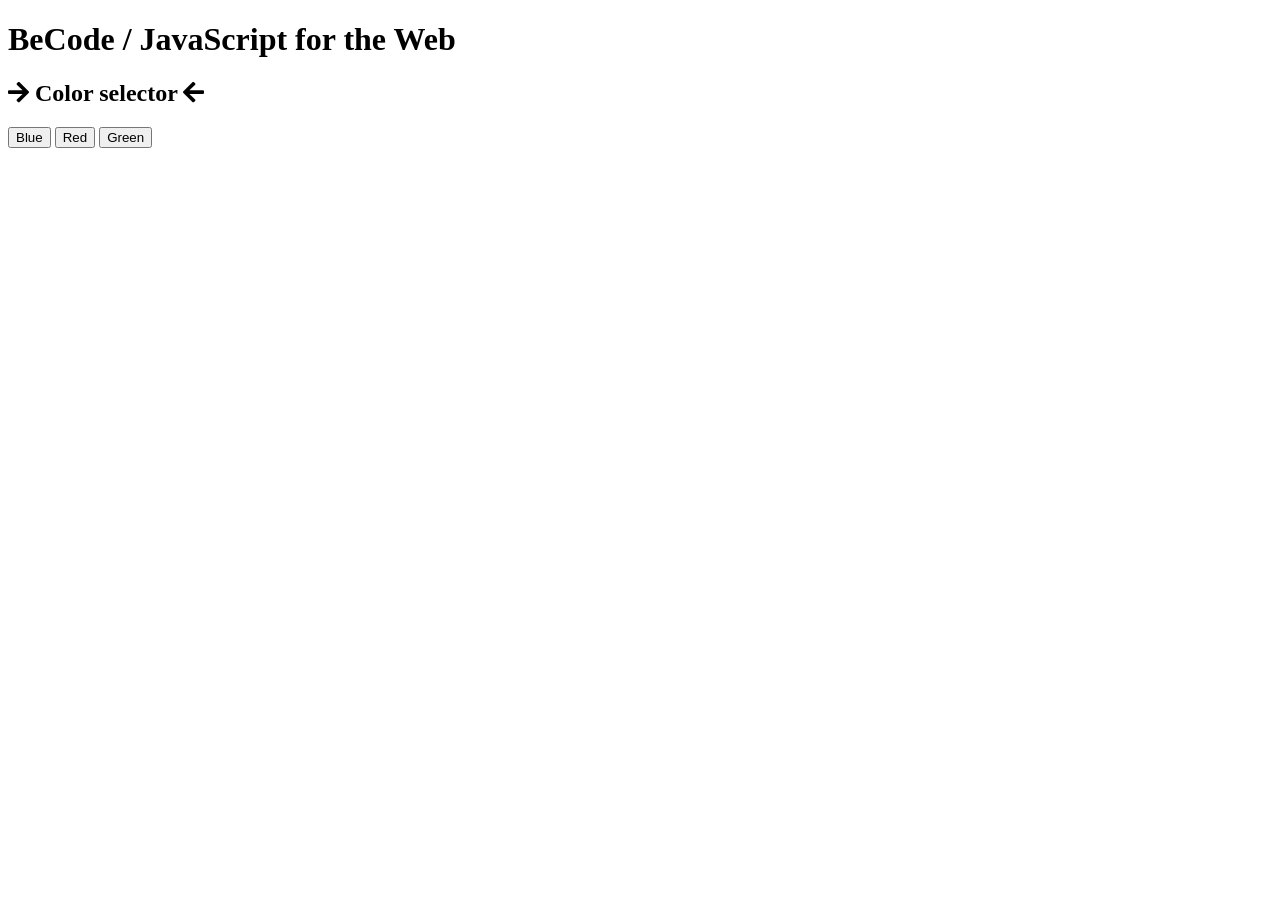
<file: index.html>
<!DOCTYPE html>
<html lang="fr">
  <head>
    <meta charset="UTF-8" />
    <meta name="viewport" content="width=device-width, initial-scale=1, shrink-to-fit=no">

    <title>BeCode/JavaScript for the Web Exercise</title>

    <link rel="icon" href="./_shared/img/becode-seal.png" />

    <!-- Font Awesome -->
    <link rel="stylesheet"
      href="https://use.fontawesome.com/releases/v5.6.3/css/all.css"
      integrity="sha384-UHRtZLI+pbxtHCWp1t77Bi1L4ZtiqrqD80Kn4Z8NTSRyMA2Fd33n5dQ8lWUE00s/"
      crossorigin="anonymous">

  </head>
  <body>
    <div class="container">
      <header>
        <h1>BeCode / JavaScript for the Web</h1>
        <h2>
          <strong><i class="fas fa-arrow-right"></i> Color selector <i class="fas fa-arrow-left"></i></strong>
        </h2>
      </header>
      <div class="content">
          <div class="button">
            <button class="newButton"
                    id = "blueButton"
                    type="button">
                Blue
            </button>

            <button class="newButton"
                    id = "redButton"
                    type="button" >
                Red
            </button>

            <button class="newButton"
                    id = "greenButton"
                    type="button">
                Green
            </button>
          </div>
            <div class ="rectangle"
                 id ="rectangle"> <!-- dessine le rectangle -->
            </div>
      </div>
    </div>
    <script src="./script.js"></script>
  </body>
</html>
</file>
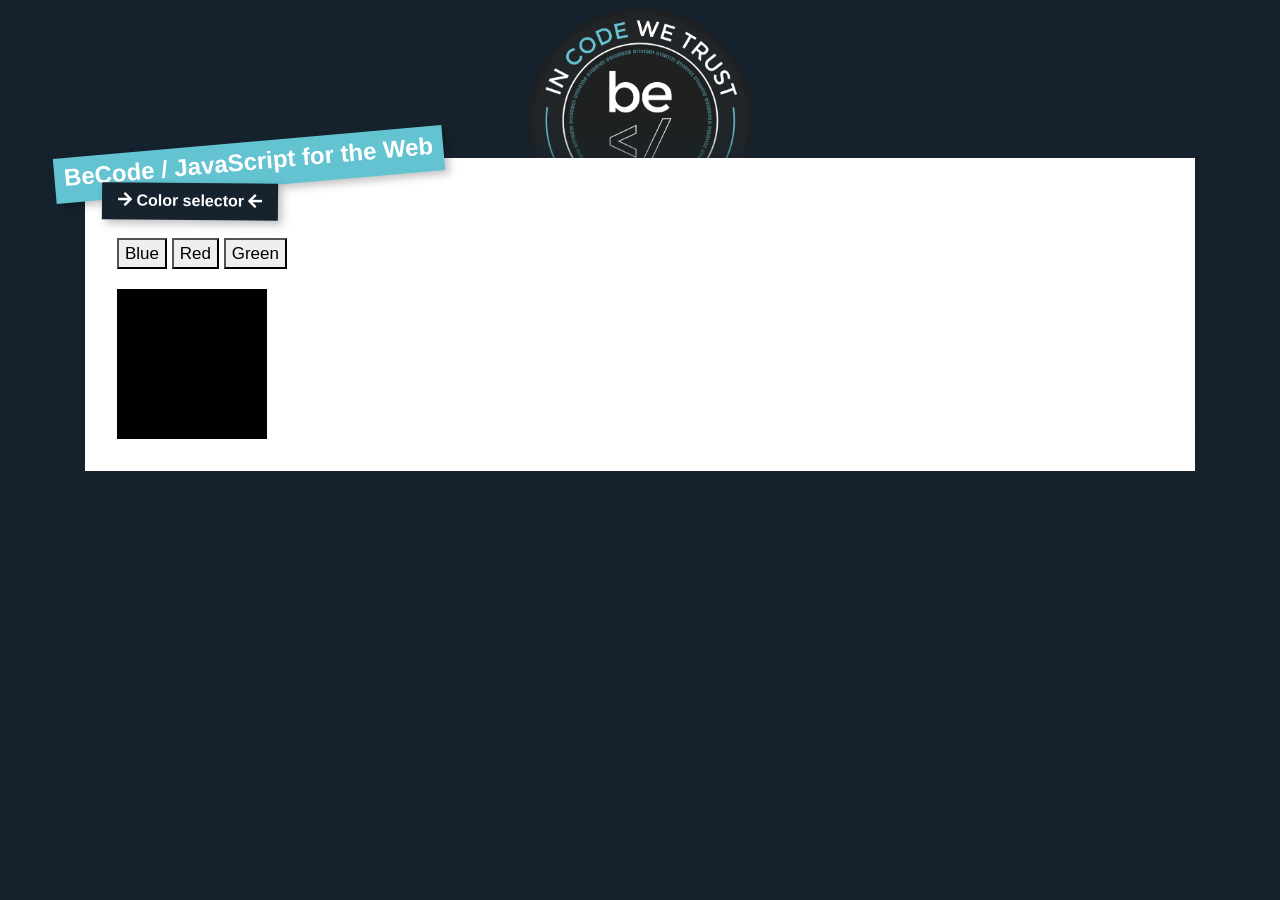
<file: docs/index.html>
<!DOCTYPE html><html lang="fr"> <head> <meta charset="UTF-8"> <meta name="viewport" content="width=device-width, initial-scale=1, shrink-to-fit=no"> <title>BeCode/JavaScript for the Web Exercise</title> <link rel="icon" href="becode-seal.625c224b.png">  <link rel="stylesheet" href="https://use.fontawesome.com/releases/v5.6.3/css/all.css" integrity="sha384-UHRtZLI+pbxtHCWp1t77Bi1L4ZtiqrqD80Kn4Z8NTSRyMA2Fd33n5dQ8lWUE00s/" crossorigin="anonymous"> <link rel="stylesheet" href="script.42077f51.css"></head> <body> <div class="container"> <header> <h1>BeCode / JavaScript for the Web</h1> <h2> <strong><i class="fas fa-arrow-right"></i> Color selector <i class="fas fa-arrow-left"></i></strong> </h2> </header> <div class="content"> <div class="button"> <button class="newButton" id="blueButton" type="button"> Blue </button> <button class="newButton" id="redButton" type="button"> Red </button> <button class="newButton" id="greenButton" type="button"> Green </button> </div> <div class="rectangle" id="rectangle">  </div> </div> </div> <script src="script.755f6ced.js"></script> </body> </html>
</file>
